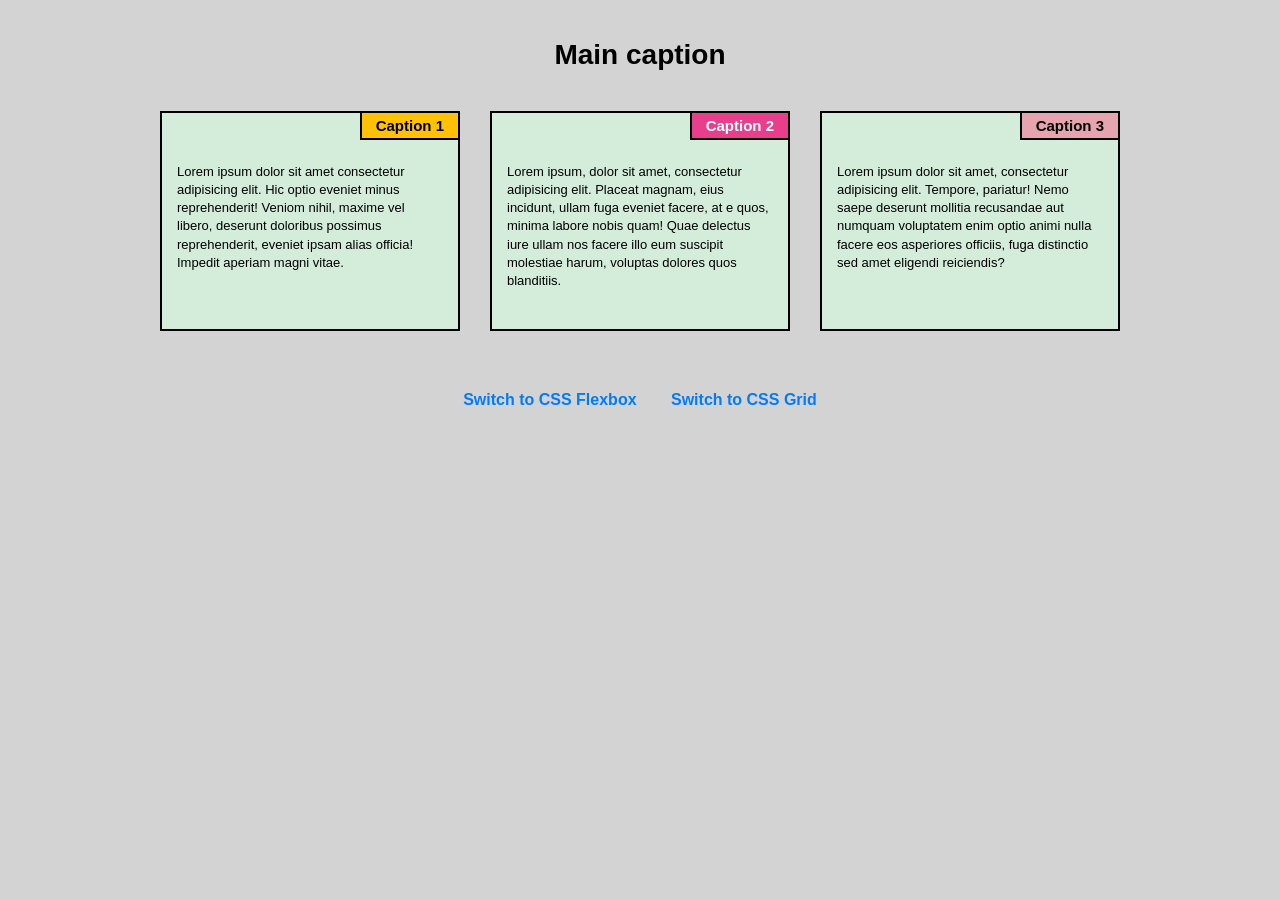
<file: index.html>
<!DOCTYPE html>
<html lang="uk">
<head>
  <meta charset="UTF-8">
  <meta name="viewport" content="width=device-width, initial-scale=1.0">
  <title>Lab 3 - Float</title>
  <link rel="stylesheet" href="style.css">
</head>
<body>

<h1>Main caption</h1>

<div class="container">
  <section class="block block-1">
    <h2>Caption 1</h2>
    <p>Lorem ipsum dolor sit amet consectetur adipisicing elit. Hic optio eveniet minus reprehenderit! Veniom nihil, maxime vel libero, deserunt doloribus possimus reprehenderit, eveniet ipsam alias officia! Impedit aperiam magni vitae.</p>
  </section>

  <section class="block block-2">
    <h2>Caption 2</h2>
    <p>Lorem ipsum, dolor sit amet, consectetur adipisicing elit. Placeat magnam, eius incidunt, ullam fuga eveniet facere, at e quos, minima labore nobis quam! Quae delectus iure ullam nos facere illo eum suscipit molestiae harum, voluptas dolores quos blanditiis.</p>
  </section>

  <section class="block block-3">
    <h2>Caption 3</h2>
    <p>Lorem ipsum dolor sit amet, consectetur adipisicing elit. Tempore, pariatur! Nemo saepe deserunt mollitia recusandae aut numquam voluptatem enim optio animi nulla facere eos asperiores officiis, fuga distinctio sed amet eligendi reiciendis?</p>
  </section>
</div>

<div class="links">
  <a href="flex.html">Switch to CSS Flexbox</a>
  <a href="grid.html">Switch to CSS Grid</a>
</div>

</body>
</html>
</file>
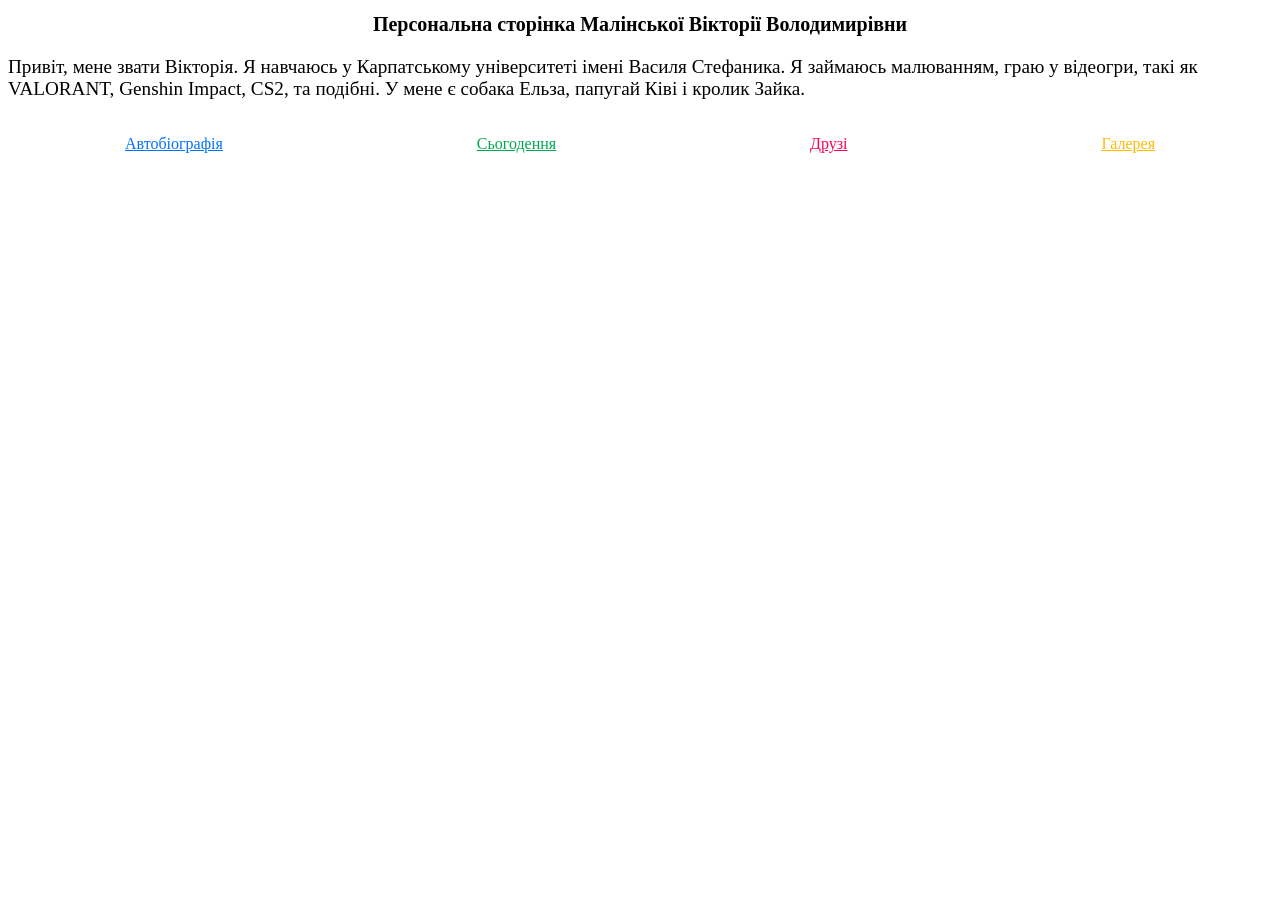
<file: Lab4/index.html>
<!DOCTYPE html>
<html lang="uk">
<head>
    <meta charset="UTF-8">
    <meta name="viewport" content="width=device-width, initial-scale=1.0">
    <title>Персональна сторінка Малінської Вікторії Володимирівни</title>

    <link rel="stylesheet" href="style.css">
</head>
<body>
<h1>Персональна сторінка Малінської Вікторії Володимирівни</h1>

<p class="about-me">Привіт, мене звати Вікторія. Я навчаюсь у Карпатському університеті імені Василя Стефаника. Я займаюсь малюванням, граю у відеогри, такі як VALORANT, Genshin Impact, CS2, та подібні. У мене є собака Ельза, папугай Ківі і кролик Зайка.</p>
<div class="nav-links">
    <p><a href="biography.html" class="link-bio">Автобіографія</a></p>
    <p><a href="nowadays.html" class="link-now">Сьогодення</a></p>
    <p><a href="friends.html" class="link-friends">Друзі</a></p>
    <p><a href="gallery.html" class="link-gallery">Галерея</a></p>
</div>

</body>
</html>
</file>
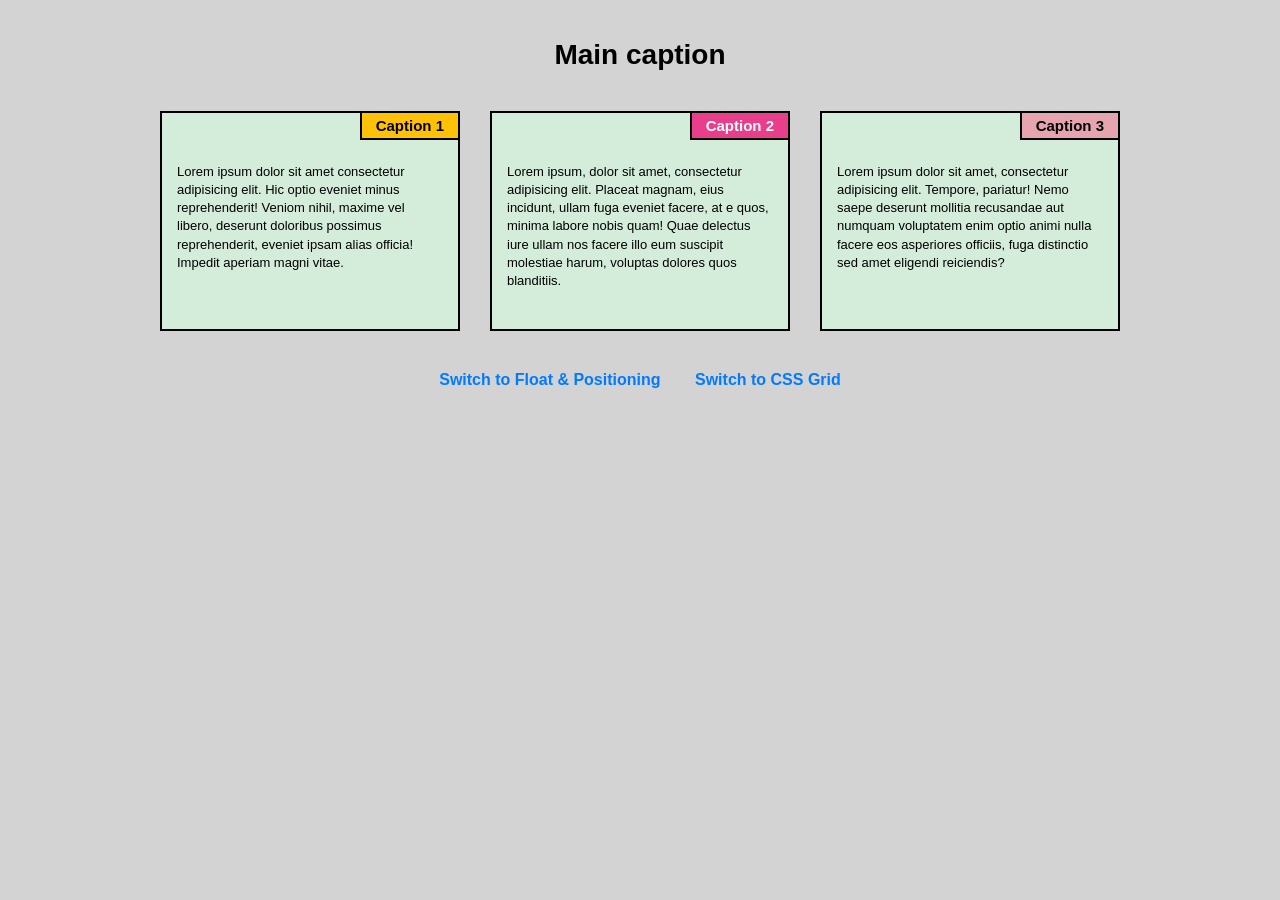
<file: flex.html>
<!DOCTYPE html>
<html lang="uk">
<head>
    <meta charset="UTF-8">
    <meta name="viewport" content="width=device-width, initial-scale=1.0">
    <title>Lab 3 - Flexbox</title>
    <link rel="stylesheet" href="style-flex.css">
</head>
<body>

<h1>Main caption</h1>

<div class="blocks-container">
    <section class="block block-1">
        <h2>Caption 1</h2>
        <p>Lorem ipsum dolor sit amet consectetur adipisicing elit. Hic optio eveniet minus reprehenderit! Veniom nihil, maxime vel libero, deserunt doloribus possimus reprehenderit, eveniet ipsam alias officia! Impedit aperiam magni vitae.</p>
    </section>

    <section class="block block-2">
        <h2>Caption 2</h2>
        <p>Lorem ipsum, dolor sit amet, consectetur adipisicing elit. Placeat magnam, eius incidunt, ullam fuga eveniet facere, at e quos, minima labore nobis quam! Quae delectus iure ullam nos facere illo eum suscipit molestiae harum, voluptas dolores quos blanditiis.</p>
    </section>

    <section class="block block-3">
        <h2>Caption 3</h2>
        <p>Lorem ipsum dolor sit amet, consectetur adipisicing elit. Tempore, pariatur! Nemo saepe deserunt mollitia recusandae aut numquam voluptatem enim optio animi nulla facere eos asperiores officiis, fuga distinctio sed amet eligendi reiciendis?</p>
    </section>
</div>

<div class="links">
    <a href="index.html">Switch to Float & Positioning</a>
    <a href="grid.html">Switch to CSS Grid</a>
</div>

</body>
</html>
</file>
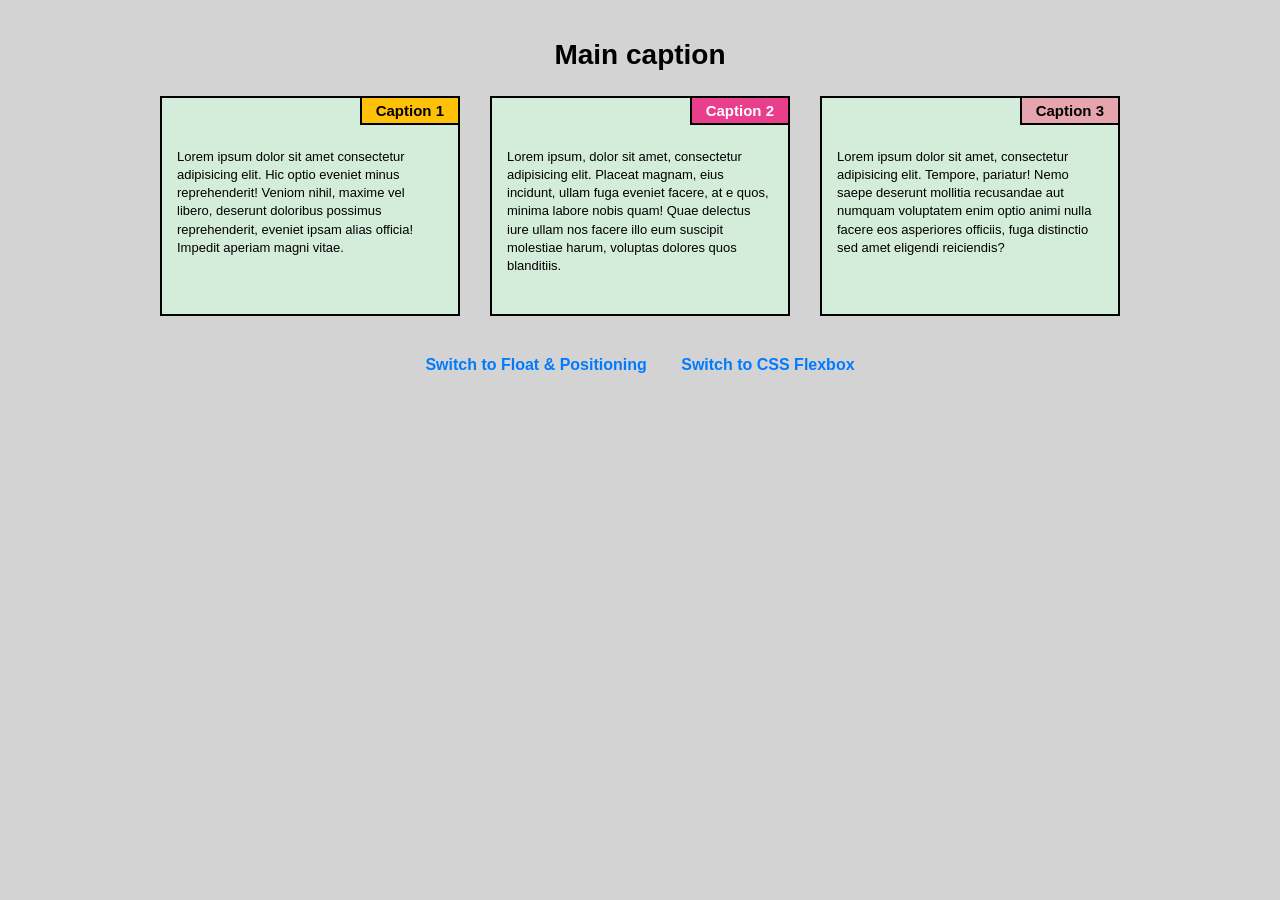
<file: grid.html>
<!DOCTYPE html>
<html lang="uk">
<head>
  <meta charset="UTF-8">
  <meta name="viewport" content="width=device-width, initial-scale=1.0">
  <title>Lab 3 - Grid</title>
  <link rel="stylesheet" href="style-grid.css">
</head>
<body>

<h1>Main caption</h1>

<div class="blocks-container">
  <section class="block block-1">
    <h2>Caption 1</h2>
    <p>Lorem ipsum dolor sit amet consectetur adipisicing elit. Hic optio eveniet minus reprehenderit! Veniom nihil, maxime vel libero, deserunt doloribus possimus reprehenderit, eveniet ipsam alias officia! Impedit aperiam magni vitae.</p>
  </section>

  <section class="block block-2">
    <h2>Caption 2</h2>
    <p>Lorem ipsum, dolor sit amet, consectetur adipisicing elit. Placeat magnam, eius incidunt, ullam fuga eveniet facere, at e quos, minima labore nobis quam! Quae delectus iure ullam nos facere illo eum suscipit molestiae harum, voluptas dolores quos blanditiis.</p>
  </section>

  <section class="block block-3">
    <h2>Caption 3</h2>
    <p>Lorem ipsum dolor sit amet, consectetur adipisicing elit. Tempore, pariatur! Nemo saepe deserunt mollitia recusandae aut numquam voluptatem enim optio animi nulla facere eos asperiores officiis, fuga distinctio sed amet eligendi reiciendis?</p>
  </section>
</div>

<div class="links">
  <a href="index.html">Switch to Float & Positioning</a>
  <a href="flex.html">Switch to CSS Flexbox</a>
</div>

</body>
</html>
</file>
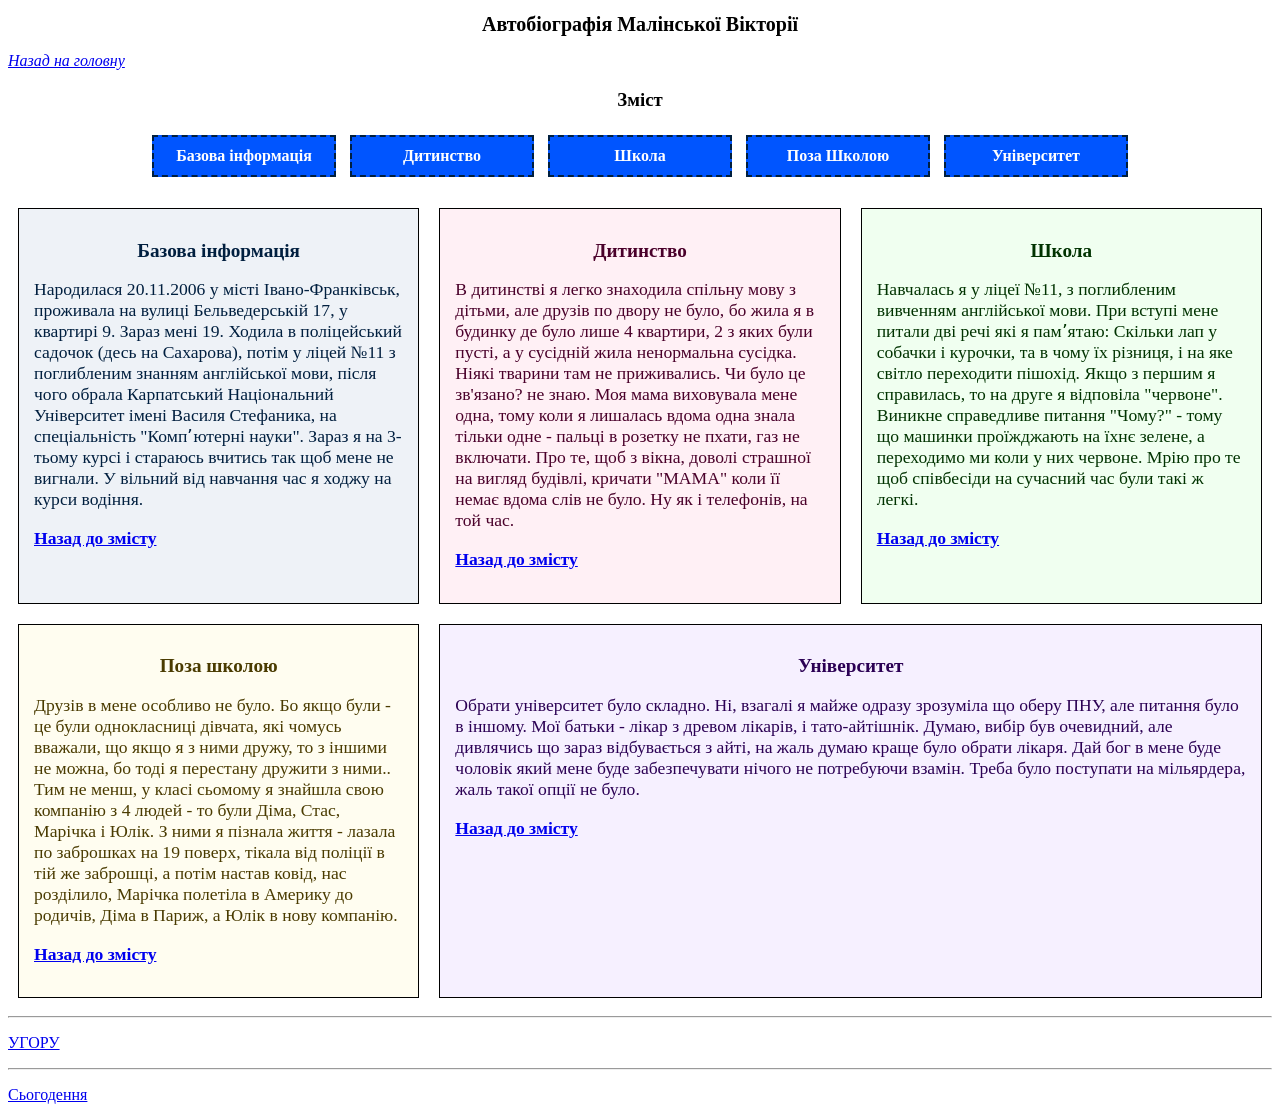
<file: Lab4/biography.html>
<!DOCTYPE html>
<html lang="uk">
<head>
  <meta charset="UTF-8">
  <title>Автобіографія</title>
  <link rel="stylesheet" href="style.css">
  <meta name="viewport" content="width=device-width, initial-scale=1.0">
</head>
<body>

<h1>Автобіографія Малінської Вікторії</h1>
<p><a href="index.html" class="back-link">Назад на головну</a></p>

<article id="info-content">
  <h3>Зміст</h3>
</article>

<p style="text-align: center;">
  <a href="#info" class="btn-menu">Базова інформація</a>
  <a href="#childhood" class="btn-menu">Дитинство</a>
  <a href="#school" class="btn-menu">Школа</a>
  <a href="#after-school" class="btn-menu">Поза Школою</a>
  <a href="#university" class="btn-menu">Університет</a>
</p>

<div class="bio-grid">
  <article id="info" class="bio-card">
    <h2>Базова інформація</h2>
    <p>Народилася 20.11.2006 у місті Івано-Франківськ, проживала на вулиці Бельведерській 17, у квартирі 9. Зараз мені 19. Ходила в поліцейський садочок (десь на Сахарова), потім у ліцей №11 з поглибленим знанням англійської мови, після чого обрала Карпатський Національний Університет імені Василя Стефаника, на спеціальність "Компʼютерні науки". Зараз я на 3-тьому курсі і стараюсь вчитись так щоб мене не вигнали. У вільний від навчання час я ходжу на курси водіння.</p>
    <p><a href="#info-content" class="to-content">Назад до змісту</a></p>
  </article>

  <article id="childhood" class="bio-card">
    <h2>Дитинство</h2>
    <p>В дитинстві я легко знаходила спільну мову з дітьми, але друзів по двору не було, бо жила я в будинку де було лише 4 квартири, 2 з яких були пусті, а у сусідній жила ненормальна сусідка. Ніякі тварини там не приживались. Чи було це зв'язано? не знаю. Моя мама виховувала мене одна, тому коли я лишалась вдома одна знала тільки одне - пальці в розетку не пхати, газ не включати. Про те, щоб з вікна, доволі страшної на вигляд будівлі, кричати "МАМА" коли її немає вдома слів не було. Ну як і телефонів, на той час.</p>
    <p><a href="#info-content" class="to-content">Назад до змісту</a></p>
  </article>

  <article id="school" class="bio-card">
    <h2>Школа</h2>
    <p>Навчалась я у ліцеї №11, з поглибленим вивченням англійської мови. При вступі мене питали дві речі які я памʼятаю: Скільки лап у собачки і курочки, та в чому їх різниця, і на яке світло переходити пішохід. Якщо з першим я справилась, то на друге я відповіла "червоне". Виникне справедливе питання "Чому?" - тому що машинки проїжджають на їхнє зелене, а переходимо ми коли у них червоне. Мрію про те щоб співбесіди на сучасний час були такі ж легкі.</p>
    <p><a href="#info-content" class="to-content">Назад до змісту</a></p>
  </article>

  <article id="after-school" class="bio-card">
    <h2>Поза школою</h2>
    <p>Друзів в мене особливо не було. Бо якщо були - це були однокласниці дівчата, які чомусь вважали, що якщо я з ними дружу, то з іншими не можна, бо тоді я перестану дружити з ними.. Тим не менш, у класі сьомому я знайшла свою компанію з 4 людей - то були Діма, Стас, Марічка і Юлік. З ними я пізнала життя - лазала по заброшках на 19 поверх, тікала від поліції в тій же заброшці, а потім настав ковід, нас розділило, Марічка полетіла в Америку до родичів, Діма в Париж, а Юлік в нову компанію.</p>
    <p><a href="#info-content" class="to-content">Назад до змісту</a></p>
  </article>

  <article id="university" class="bio-card">
    <h2>Університет</h2>
    <p>Обрати університет було складно. Ні, взагалі я майже одразу зрозуміла що оберу ПНУ, але питання було в іншому. Мої батьки - лікар з древом лікарів, і тато-айтішнік. Думаю, вибір був очевидний, але дивлячись що зараз відбувається з айті, на жаль думаю краще було обрати лікаря. Дай бог в мене буде чоловік який мене буде забезпечувати нічого не потребуючи взамін. Треба було поступати на мільярдера, жаль такої опції не було.</p>
    <p><a href="#info-content" class="to-content">Назад до змісту</a></p>
  </article>
</div>

<hr>
<p><a href="#info-content" class="go-up">Угору</a></p>
<hr>
<p><a href="nowadays.html">Сьогодення</a></p>
</body>
</html>
</file>
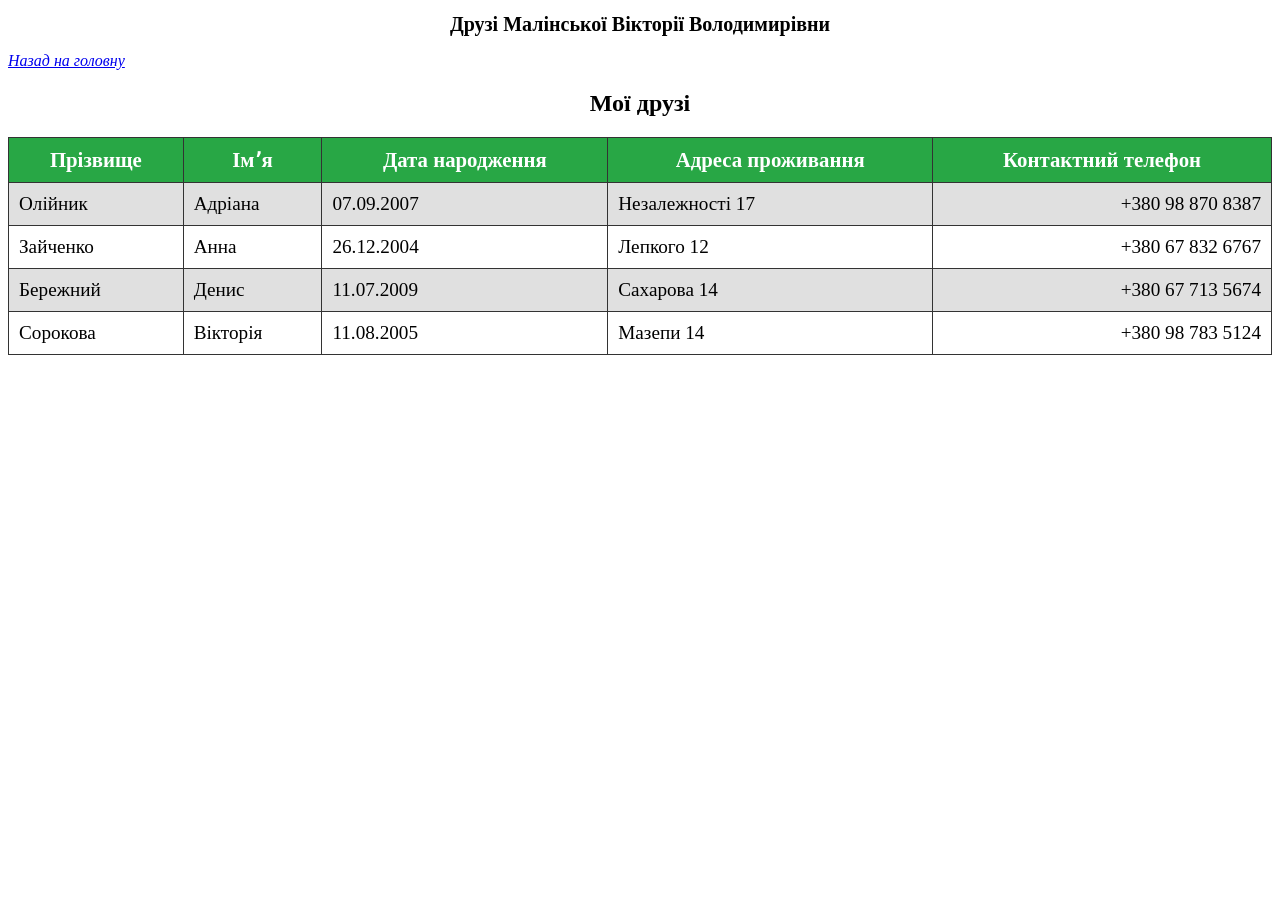
<file: Lab4/friends.html>
<!DOCTYPE html>
<html lang="uk">
<head>
    <meta charset="UTF-8">
    <title>Друзі Малінської Вікторії Володимирівни</title>
    <link rel="stylesheet" href="style.css">
    <meta name="viewport" content="width=device-width, initial-scale=1.0">
</head>
<body>
<h1>Друзі Малінської Вікторії Володимирівни</h1>
<p><a href="index.html" class="back-link">Назад на головну</a></p>

<h2>Мої друзі</h2>
<table class="friends-table">
    <tr>
        <th>Прізвище</th>
        <th>Імʼя</th>
        <th>Дата народження</th>
        <th>Адреса проживання</th>
        <th>Контактний телефон</th>
    </tr>
    <tr>
        <td>Олійник</td>
        <td>Адріана</td>
        <td>07.09.2007</td>
        <td>Незалежності 17</td>
        <td>+380 98 870 8387</td>
    </tr>
    <tr>
        <td>Зайченко</td>
        <td>Анна</td>
        <td>26.12.2004</td>
        <td>Лепкого 12</td>
        <td>+380 67 832 6767</td>
    </tr>
    <tr>
        <td>Бережний</td>
        <td>Денис</td>
        <td>11.07.2009</td>
        <td>Сахарова 14</td>
        <td>+380 67 713 5674</td>
    </tr>
    <tr>
        <td>Сорокова</td>
        <td>Вікторія</td>
        <td>11.08.2005</td>
        <td>Мазепи 14</td>
        <td>+380 98 783 5124</td>
    </tr>
</table>
</body>
</html>
</file>
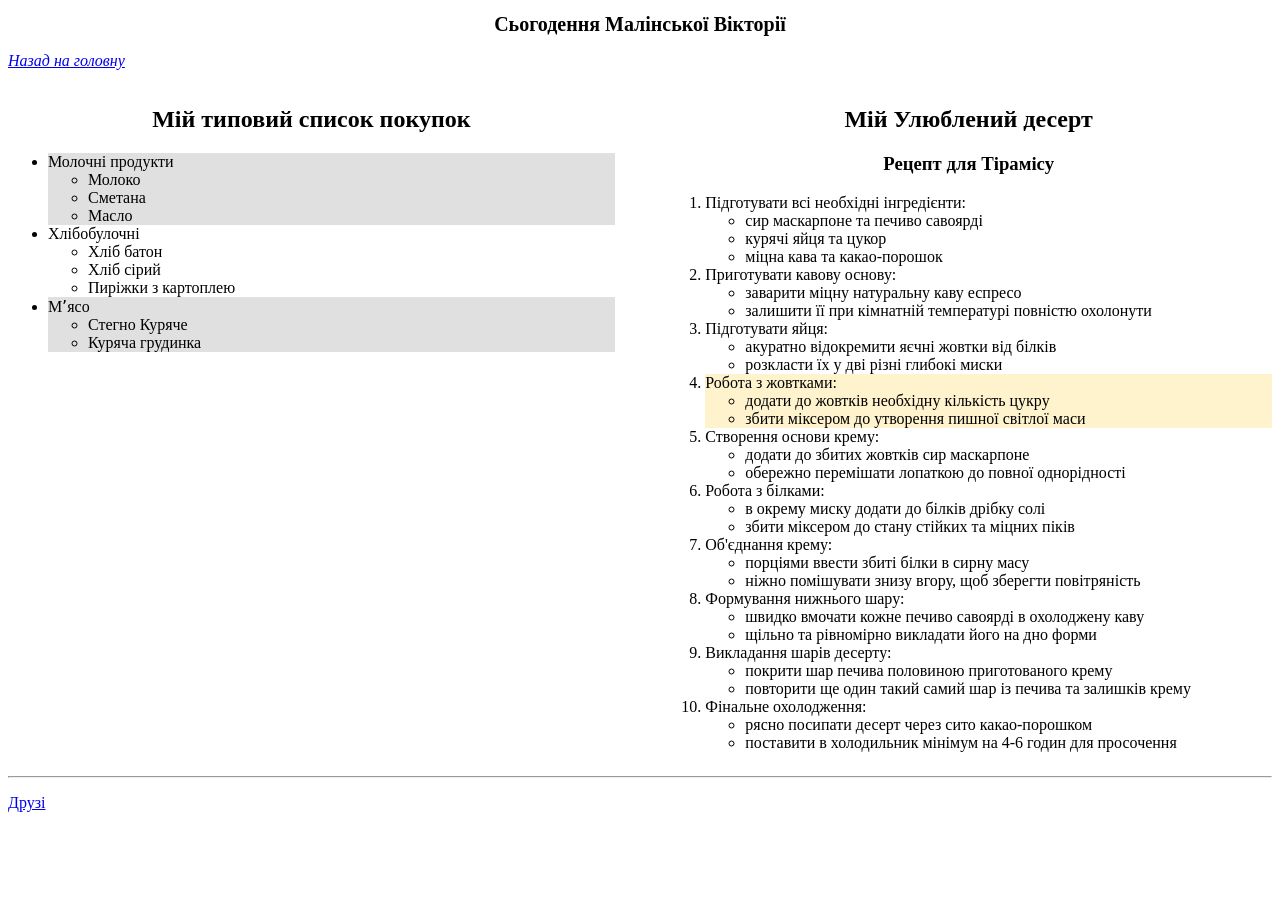
<file: Lab4/nowadays.html>
<!DOCTYPE html>
<html lang="uk">
<head>
  <meta charset="UTF-8">
  <meta name="viewport" content="width=device-width, initial-scale=1.0">
  <title>Сьогодення</title>
  <link rel="stylesheet" href="style.css">
</head>
<body>
<h1>Сьогодення Малінської Вікторії</h1>
<p><a href="index.html" class="back-link">Назад на головну</a></p>
<div class="nowadays-container">

  <div class="list-section">
    <h2>Мій типовий список покупок</h2>
    <ul class="shopping-list">
      <li>Молочні продукти
        <ul>
          <li>Молоко</li>
          <li>Сметана</li>
          <li>Масло</li>
        </ul>
      </li>
      <li>Хлібобулочні
        <ul>
          <li>Хліб батон</li>
          <li>Хліб сірий</li>
          <li>Пиріжки з картоплею</li>
        </ul>
      </li>
      <li>Мʼясо
        <ul>
          <li>Стегно Куряче</li>
          <li>Куряча грудинка</li>
        </ul>
      </li>
    </ul>
  </div>

  <!-- Другий блок: Рецепт -->
  <div class="list-section">
    <h2>Мій Улюблений десерт</h2>
    <h3>Рецепт для Тірамісу</h3>
    <ol class="recipe-list">
      <li>Підготувати всі необхідні інгредієнти:
        <ul>
          <li>сир маскарпоне та печиво савоярді</li>
          <li>курячі яйця та цукор</li>
          <li>міцна кава та какао-порошок</li>
        </ul>
      </li>
      <li>Приготувати кавову основу:
        <ul>
          <li>заварити міцну натуральну каву еспресо</li>
          <li>залишити її при кімнатній температурі повністю охолонути</li>
        </ul>
      </li>
      <li>Підготувати яйця:
        <ul>
          <li>акуратно відокремити яєчні жовтки від білків</li>
          <li>розкласти їх у дві різні глибокі миски</li>
        </ul>
      </li>
      <li>Робота з жовтками:
        <ul>
          <li>додати до жовтків необхідну кількість цукру</li>
          <li>збити міксером до утворення пишної світлої маси</li>
        </ul>
      </li>
      <li>Створення основи крему:
        <ul>
          <li>додати до збитих жовтків сир маскарпоне</li>
          <li>обережно перемішати лопаткою до повної однорідності</li>
        </ul>
      </li>
      <li>Робота з білками:
        <ul>
          <li>в окрему миску додати до білків дрібку солі</li>
          <li>збити міксером до стану стійких та міцних піків</li>
        </ul>
      </li>
      <li>Об'єднання крему:
        <ul>
          <li>порціями ввести збиті білки в сирну масу</li>
          <li>ніжно помішувати знизу вгору, щоб зберегти повітряність</li>
        </ul>
      </li>
      <li>Формування нижнього шару:
        <ul>
          <li>швидко вмочати кожне печиво савоярді в охолоджену каву</li>
          <li>щільно та рівномірно викладати його на дно форми</li>
        </ul>
      </li>
      <li>Викладання шарів десерту:
        <ul>
          <li>покрити шар печива половиною приготованого крему</li>
          <li>повторити ще один такий самий шар із печива та залишків крему</li>
        </ul>
      </li>
      <li>Фінальне охолодження:
        <ul>
          <li>рясно посипати десерт через сито какао-порошком</li>
          <li>поставити в холодильник мінімум на 4-6 годин для просочення</li>
        </ul>
      </li>
    </ol>
  </div>

</div>

<hr>
<p><a href="friends.html">Друзі</a></p>
</body>
</html>
</file>
<file: style.css>
body {
    background-color: #d3d3d3;
    font-family: Arial, sans-serif;
    margin: 0;
    padding: 20px;
    box-sizing: border-box;
}

h1 {
    text-align: center;
    font-size: 28px;
    margin-bottom: 25px;
    color: #000000;
}

.container {
    width: 960px;
    margin: 0 auto;
    overflow: hidden;
}

.block {
    background-color: #d4edda;
    border: 2px solid #000000;
    padding: 45px 15px 15px 15px;
    width: 300px;
    height: 220px;
    float: left;
    margin-right: 30px;
    box-sizing: border-box;
    position: relative;
    margin-top: 15px;
    margin-bottom: 20px;
}

.block:nth-child(3) {
    margin-right: 0;
}

.block h2 {
    position: absolute;
    top: 0;
    right: 0;
    margin: 0;
    padding: 4px 14px;
    font-size: 15px;
    border-bottom: 2px solid #000000;
    border-left: 2px solid #000000;
}

.block-1 h2 { background-color: #ffc107; }
.block-2 h2 { background-color: #e83e8c; color: #ffffff; }
.block-3 h2 { background-color: #e6a4ae; }

.block p {
    margin-top: 5px;
    font-size: 13px;
    line-height: 1.4;
    color: #000000;
}

.links {
    clear: both;
    width: 100%;
    text-align: center;
    margin-top: 40px;
    display: block;
}

.links a {
    display: inline-block;
    margin: 0 15px;
    color: #007bff;
    text-decoration: none;
    font-weight: bold;
}

@media screen and (max-width: 992px) and (min-width: 769px) {
    .container {
        width: 630px;
    }
    .block-1 {
        margin-right: 30px;
    }
    .block-2 {
        margin-right: 0;
    }
    .block-3 {
        width: 630px;
        margin-right: 0;
        clear: both;
    }
}

@media screen and (max-width: 768px) {
    body {
        padding: 10px;
    }
    .container {
        width: 100%;
        max-width: 400px;
        margin: 0 auto;
    }
    .block {
        width: 100%;
        float: none;
        margin-right: 0;
        height: auto;
    }
    .block-3 {
        width: 100%;
    }
}
</file>
<file: Lab4/style.css>
h1 {
    text-align: center;
    font-size: 24px;
}
p.about-me {
    font-size: 1.2em;
}
a.link-bio:link { color: #0073ff; }
a.link-bio:visited { color: #9900ff; }
a.link-now:link { color: #00aa50; }
a.link-now:visited { color: #ff6600; }
a.link-friends:link { color: #ff0055; }
a.link-friends:visited { color: #009999; }
a.link-gallery:link { color: #ffbb00; }
a.link-gallery:visited { color: #666666; }
.nav-links {
    display: flex;
    flex-direction: column;
    align-items: center;
}

@media (min-width: 768px) {
    .nav-links {
        flex-direction: row;
        flex-wrap: wrap;
        justify-content: center;
        gap: 20px;
    }
    .nav-links p {
        width: 40%;
        text-align: center;
    }
}

@media (min-width: 992px) {
    .nav-links {
        flex-direction: row;
        flex-wrap: nowrap;
        justify-content: space-around;
    }
    .nav-links p {
        width: auto;
    }
}
h1 {
    text-align: center;
    font-size: 22px;
}
.back-link {
    font-style: italic;
}
h3 {
    text-align: center;
}
.btn-menu {
    display: inline-block;
    width: 160px;
    text-align: center;
    padding: 10px;
    margin: 5px;
    text-decoration: none;
    font-weight: bold;
    border: 2px dashed #001f3f;
}
.btn-menu:link, .btn-menu:visited {
    background-color: #0055ff;
    color: #ffffff;
}
.btn-menu:hover {
    background-color: magenta;
    color: #000000;
}
.btn-menu:active {
    background-color: yellow;
    color: #000000;
}

.bio-card {
    border: 1px solid #000000;
    padding: 15px;
    margin: 10px;
    box-sizing: border-box;
}
.bio-card h2 {
    font-size: 1.2em;
}
.bio-card p {
    font-size: 1.1em;
}

#info { background-color: #eef2f7; color: #001f3f; }
#childhood { background-color: #fff0f5; color: #4a002a; }
#school { background-color: #f0fff0; color: #003300; }
#after-school { background-color: #fffdf0; color: #4a3b00; }
#university { background-color: #f6f0ff; color: #2b0054; }

.to-content {
    font-weight: bold;
}
.go-up {
    text-transform: uppercase;
}

.bio-grid {
    display: grid;
    grid-template-columns: 1fr;
}
@media (min-width: 768px) {
    .bio-grid {
        grid-template-columns: repeat(2, 1fr);
    }
    #university {
        grid-column: span 2;
    }
}

@media (min-width: 992px) {
    .bio-grid {
        grid-template-columns: repeat(3, 1fr);
    }
    #info { grid-column: span 1; }
    #childhood { grid-column: span 1; }
    #school { grid-column: span 1; }
    #after-school {
        grid-column: span 1.5;
    }
    #university {
        grid-column: span 1.5;
    }
}

h1 {
    text-align: center;
    font-size: 22px;
}
.back-link {
    font-style: italic;
}
h2 {
    text-align: center;
}
ul.shopping-list > li:nth-child(odd) {
    background-color: #e0e0e0;
    color: #000000;
}
ul.shopping-list > li:nth-child(even) {
    background-color: #ffffff;
    color: #000000;
}
ol.recipe-list > li:nth-child(3), ol.recipe-list > li:nth-child(5) {
    cursor: pointer;
}
ol.recipe-list > li:nth-child(4) {
    background-color: #fff3cd;
}

.nowadays-container {
    display: flex;
    flex-direction: column;
    gap: 20px;
}
.list-section {
    width: 100%;
}
@media (min-width: 992px) {
    .nowadays-container {
        flex-direction: row;
        justify-content: space-between;
        align-items: flex-start;
    }
    .list-section {
        width: 48%;
    }
}

.friends-table {
    width: 100%;
    border-collapse: collapse;
    margin-top: 20px;
}
.friends-table th, .friends-table td {
    border: 1px solid #333333;
    padding: 10px;
    text-align: left;
}
.friends-table tr:first-child th {
    text-align: center;
    background-color: #28a745;
    color: #ffffff;
    font-weight: bold;
}
.friends-table tr:nth-child(even) td {
    background-color: #e0e0e0;
}
.friends-table tr:nth-child(odd):not(:first-child) td {
    background-color: #ffffff;
}
.friends-table td:last-child, .friends-table th:last-child {
    text-align: right;
}
.friends-table th {
    font-size: 1.1em;
}
.friends-table td {
    font-size: 1em;
}
@media (min-width: 768px) {
    .friends-table th {
        font-size: 1.2em;
    }
    .friends-table td {
        font-size: 1.1em;
    }
}

@media (min-width: 992px) {
    .friends-table th {
        font-size: 1.3em;
    }
    .friends-table td {
        font-size: 1.2em;
    }
}
h1 {
    text-align: center;
    font-size: 20px;
}
.back-link {
    font-style: italic;
}
h2.main-title {
    text-align: center;
}
h3.title-root {
    text-align: center;
    font-size: 1.1em;
}
h3.title-folder {
    text-align: center;
    font-size: 1.2em;
}
h3.title-online {
    text-align: center;
    font-size: 1.3em;
}
.gallery-item img {
    display: block;
    margin: 15px auto;
    max-width: 100%;
    height: auto;
}

.gallery-container {
    display: flex;
    flex-direction: column;
    align-items: center;
}
.gallery-item {
    width: 100%;
    margin-bottom: 20px;
}

@media (min-width: 768px) {
    .gallery-container {
        flex-direction: row;
        flex-wrap: wrap;
        justify-content: space-around;
    }
    .item-1, .item-2 {
        width: 48%;
    }
    .item-3 {
        width: 100%;
    }
}

@media (min-width: 992px) {
    .gallery-container {
        flex-wrap: nowrap;
        justify-content: space-between;
    }
    .item-1, .item-2, .item-3 {
        width: 32%;
    }
}
</file>
<file: style-flex.css>
body {
    background-color: #d3d3d3;
    font-family: Arial, sans-serif;
    margin: 0;
    padding: 20px;
    box-sizing: border-box;
}

h1 {
    text-align: center;
    font-size: 28px;
    margin-bottom: 25px;
    color: #000000;
}

.blocks-container {
    display: flex;
    width: 960px;
    margin: 0 auto;
    justify-content: space-between;
    flex-wrap: wrap;
}

.block {
    background-color: #d4edda;
    border: 2px solid #000000;
    padding: 45px 15px 15px 15px;
    width: 300px;
    height: 220px;
    box-sizing: border-box;
    position: relative;
    margin-top: 15px;
}

.block h2 {
    position: absolute;
    top: 0;
    right: 0;
    margin: 0;
    padding: 4px 14px;
    font-size: 15px;
    border-bottom: 2px solid #000000;
    border-left: 2px solid #000000;
}

.block-1 h2 { background-color: #ffc107; }
.block-2 h2 { background-color: #e83e8c; color: #ffffff; }
.block-3 h2 { background-color: #e6a4ae; }

.block p {
    margin-top: 5px;
    font-size: 13px;
    line-height: 1.4;
    color: #000000;
}

.links {
    text-align: center;
    margin-top: 40px;
}

.links a {
    display: inline-block;
    margin: 0 15px;
    color: #007bff;
    text-decoration: none;
    font-weight: bold;
}

@media screen and (max-width: 992px) and (min-width: 769px) {
    .blocks-container {
        width: 630px;
    }
    .block-1, .block-2 {
        width: 300px;
    }
    .block-3 {
        width: 630px;
    }
}

@media screen and (max-width: 768px) {
    .blocks-container {
        width: 100%;
        max-width: 400px;
        flex-direction: column;
        align-items: center;
    }
    .block {
        width: 100%;
        height: auto;
    }
}
</file>
<file: style-grid.css>
body {
    background-color: #d3d3d3;
    font-family: Arial, sans-serif;
    margin: 0;
    padding: 20px;
    box-sizing: border-box;
}

h1 {
    text-align: center;
    font-size: 28px;
    margin-bottom: 25px;
    color: #000000;
}

.blocks-container {
    display: grid;
    grid-template-columns: repeat(3, 300px);
    justify-content: center;
    gap: 30px;
    margin-top: 15px;
}

.block {
    background-color: #d4edda;
    border: 2px solid #000000;
    padding: 45px 15px 15px 15px;
    height: 220px;
    box-sizing: border-box;
    position: relative;
}

.block h2 {
    position: absolute;
    top: 0;
    right: 0;
    margin: 0;
    padding: 4px 14px;
    font-size: 15px;
    border-bottom: 2px solid #000000;
    border-left: 2px solid #000000;
}

.block-1 h2 { background-color: #ffc107; }
.block-2 h2 { background-color: #e83e8c; color: #ffffff; }
.block-3 h2 { background-color: #e6a4ae; }

.block p {
    margin-top: 5px;
    font-size: 13px;
    line-height: 1.4;
    color: #000000;
}

.links {
    text-align: center;
    margin-top: 40px;
}

.links a {
    display: inline-block;
    margin: 0 15px;
    color: #007bff;
    text-decoration: none;
    font-weight: bold;
}

@media screen and (max-width: 992px) and (min-width: 769px) {
    .blocks-container {
        grid-template-columns: repeat(2, 300px);
        width: 630px;
        margin: 0 auto;
    }
    .block-3 {
        grid-column: span 2;
        width: 630px;
    }
}

@media screen and (max-width: 768px) {
    .blocks-container {
        grid-template-columns: 1fr;
        width: 100%;
        max-width: 400px;
        margin: 0 auto;
    }
    .block {
        height: auto;
        width: 100%;
    }
    .block-3 {
        grid-column: span 1;
        width: 100%;
    }
}
</file>
